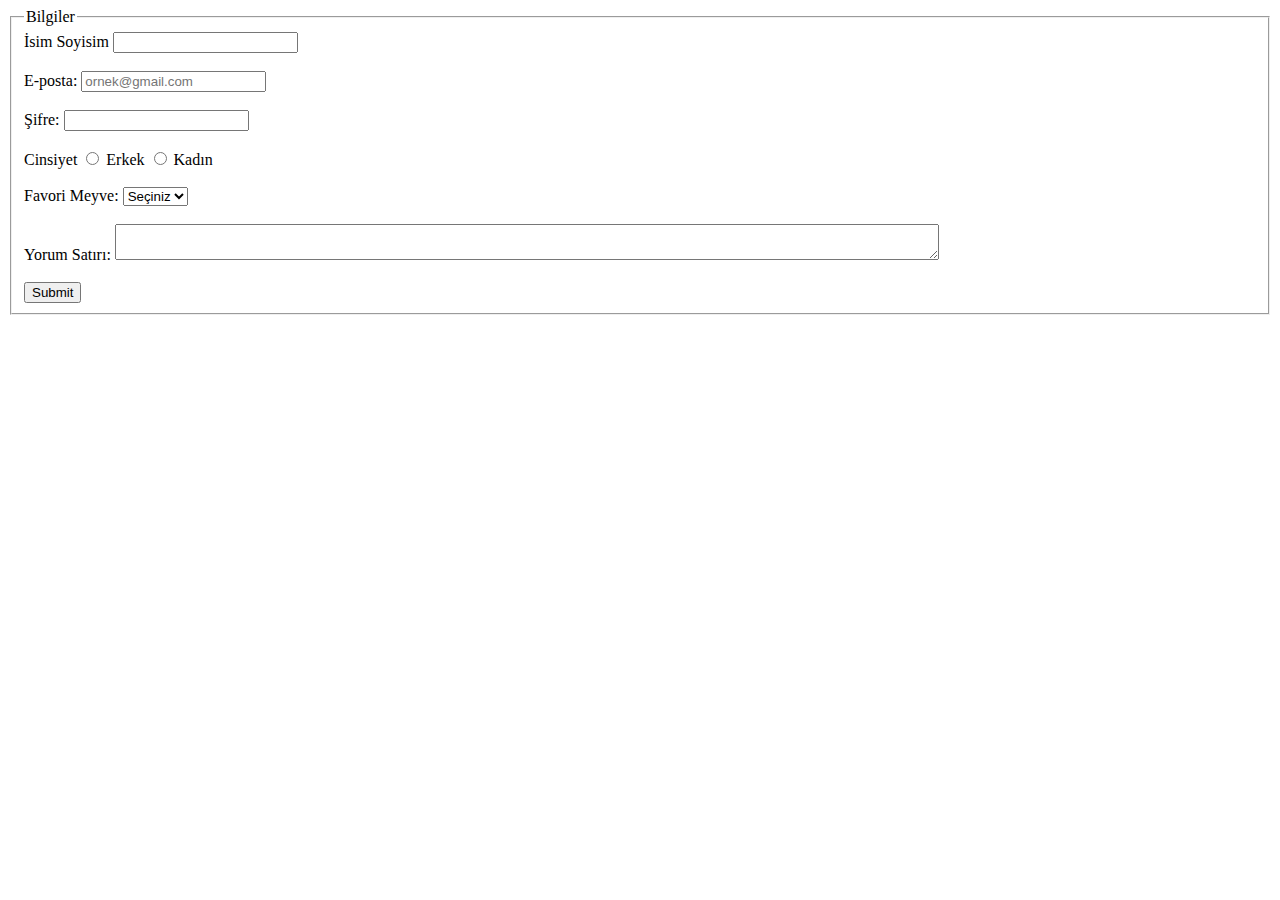
<file: Weeks/1 Week/Form Elemanlari Kullanimi 2/index.html>
<!DOCTYPE html>
<html lang="tr">
<head>
    <meta charset="UTF-8">
    <meta name="viewport" content="width=device-width, initial-scale=1.0">
    <title>Form Elemanları</title>
</head>
<body>
    <fieldset>
        <legend>Bilgiler</legend>
        <!--Form Start-->
        <form action="">
            <div> <!--İsim Soyisim-->
                <label for="Name">İsim Soyisim</label>
                <input type="text" id="name">
            </div> <br>
            <div> <!--E-posta-->
                <label for="e-mail">E-posta:</label>
                <input type="email" id="e-mail" required placeholder="ornek@gmail.com">
            </div> <br>
            <div> <!--Sifre...-->
                <label for="password">Şifre:</label>
                <input type="password" id="password">
            </div> <br>
            <div> <!--Cinsiyet-->
                <label for="gender">Cinsiyet</label>
                <input type="radio" name="gender" > Erkek
                <input type="radio" name="gender"> Kadın
            </div> <br>
            <div> <!--Favori Meyve-->
                <label for="fruit">Favori Meyve:</label>
                <select id="city">
                    <option value="" aria-required="true">Seçiniz</option>
                    <option value="banana">Muz</option>
                    <option value="strawberry">Çilek</option>
                    <option value="apple">Elma</option>
                    <option value="pear">Armut</option>
                    <option value="plum">Erik</option>
                    <option value="cherry">Kiraz</option>
                </select>
            </div> <br>
            <div> <!--Metin Alanı-->
                <label for="comment">Yorum Satırı:</label>
                <textarea id="comment" rows="2" cols="100"></textarea>
            </div> <br>
            <div> <!--Gönder Butonu-->
                <input type="submit">
            </div>
        </form>
    </fieldset>
</body>
</html>
</file>
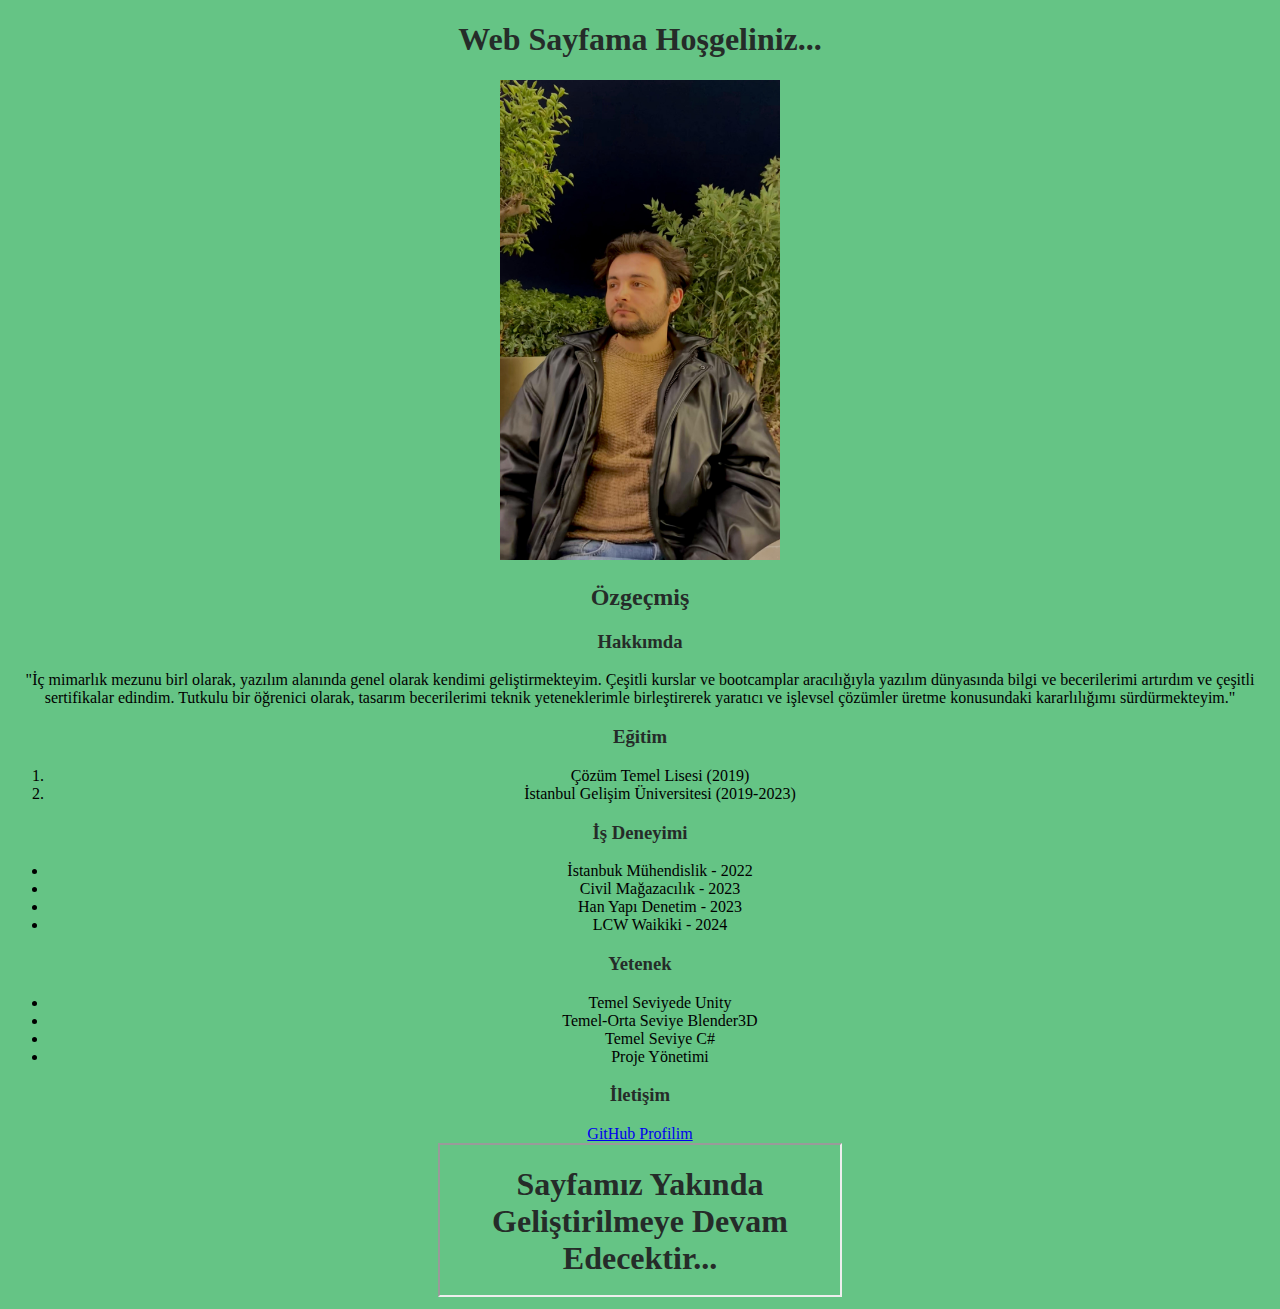
<file: Weeks/1 Week/İlk Web Sayfamızı Oluşturmak/index.html>
<!DOCTYPE html>
<html lang="tr">
<head>
    <meta charset="UTF-8">
    <meta name="viewport" content="width=device-width, initial-scale=1.0">
    <title>Kişisel Web Sayfam</title>
    <style>
        h1, h2, h3 {
            color: rgb(37, 44, 41);
        }
        body {
            background-color: rgb(101, 196, 133);
            text-align: center;
        }
    </style>
</head>
<body>
    <h1>Web Sayfama Hoşgeliniz...</h1>
    <img src=".//img/a.png" alt="me" width="280" height="480">
    <!--Özgeçmiş-->
    <h2>Özgeçmiş</h2>
    <h3>Hakkımda</h3>
    <P>
        "İç mimarlık mezunu birl olarak, yazılım alanında genel olarak kendimi geliştirmekteyim. 
        Çeşitli kurslar ve bootcamplar aracılığıyla yazılım dünyasında bilgi ve becerilerimi artırdım ve çeşitli sertifikalar edindim. 
        Tutkulu bir öğrenici olarak, tasarım becerilerimi teknik yeteneklerimle birleştirerek yaratıcı ve işlevsel çözümler üretme konusundaki kararlılığımı sürdürmekteyim."
    </P>
    <!--Eğitim-->
    <h3>Eğitim</h3>
    <ol>
        <li>Çözüm Temel Lisesi (2019)</li>
        <li>İstanbul Gelişim Üniversitesi (2019-2023)</li>
    </ol>
    <!--İş deneyimi-->
    <h3>İş Deneyimi</h3>
    <ul>
        <li>İstanbuk Mühendislik - 2022 </li>
        <li>Civil Mağazacılık - 2023</li>
        <li>Han Yapı Denetim - 2023</li>
        <li>LCW Waikiki - 2024</li>
    </ul>
    <!--Yetenek-->
    <h3>Yetenek</h3>
    <ul>
        <li>Temel Seviyede Unity</li>
        <li>Temel-Orta Seviye Blender3D</li>
        <li>Temel Seviye C#</li>
        <li>Proje Yönetimi</li>
    </ul>
    <!--İletişim-->
    <h3>İletişim</h3>
    <a href="https://github.com/canchelebi">GitHub Profilim</a>
    <!--iframe-->
    <div>
        <iframe src="./indexx.html" frameborder="500" width="400" height="150">Bilgilendirme</iframe>
    </div>
    
</body>
</html>
</file>
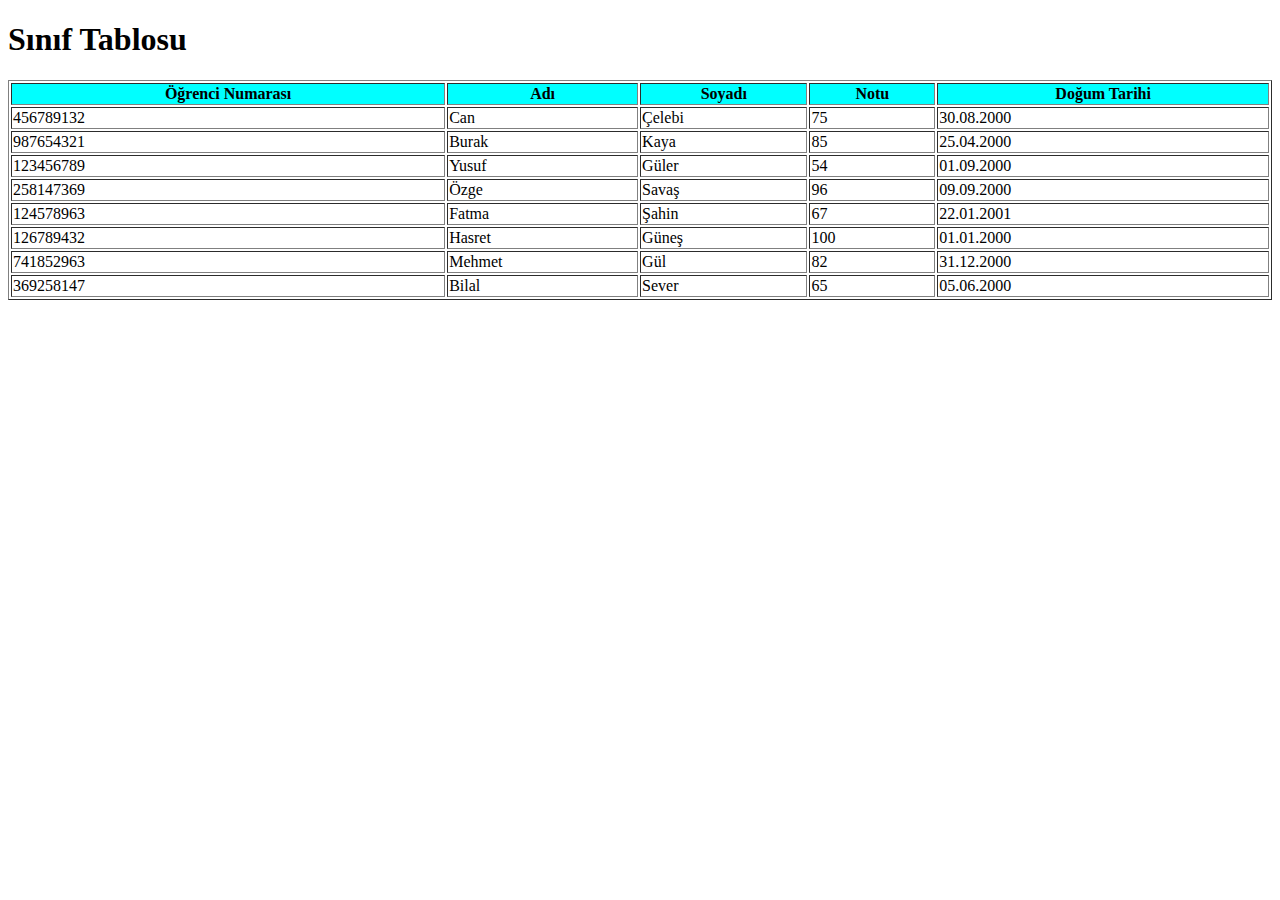
<file: Weeks/1 Week/sinif_tablosu.html>
<!DOCTYPE html>
<html lang="en">
<head>
    <meta charset="UTF-8">
    <meta name="viewport" content="width=device-width, initial-scale=1.0">
    <title>Sınıf Tablosu</title>
</head>
<body>
    <h1>Sınıf Tablosu</h1>
    <table  style="width: 100%;" border="1">
        <tr>
            <th style="background-color: aqua;">Öğrenci Numarası</th>
            <th style="background-color: aqua;">Adı</th>
            <th style="background-color: aqua;">Soyadı</th>
            <th style="background-color: aqua;">Notu</th>
            <th style="background-color: aqua;">Doğum Tarihi</th>
        </tr>
        <tr>
            <td>456789132</td>
            <td>Can</td>
            <td>Çelebi</td>
            <td>75</td>
            <td>30.08.2000</td>
        </tr>
        <tr>
            <td>987654321</td>
            <td>Burak</td>
            <td>Kaya</td>
            <td>85</td>
            <td>25.04.2000</td>
        </tr>
        <tr>
            <td>123456789</td>
            <td>Yusuf</td>
            <td>Güler</td>
            <td>54</td>
            <td>01.09.2000</td>
        </tr>
        <tr>
            <td>258147369</td>
            <td>Özge</td>
            <td>Savaş</td>
            <td>96</td>
            <td>09.09.2000</td>
        </tr>
        <tr>
            <td>124578963</td>
            <td>Fatma</td>
            <td>Şahin</td>
            <td>67</td>
            <td>22.01.2001</td>
        </tr>
        <tr>
            <td>126789432</td>
            <td>Hasret</td>
            <td>Güneş</td>
            <td>100</td>
            <td>01.01.2000</td>
        </tr>
        <tr>
            <td>741852963</td>
            <td>Mehmet</td>
            <td>Gül</td>
            <td>82</td>
            <td>31.12.2000</td>
        </tr>
        <tr>
            <td>369258147</td>
            <td>Bilal</td>
            <td>Sever</td>
            <td>65</td>
            <td>05.06.2000</td>
        </tr>
    </table>
</body>
</html>
</file>
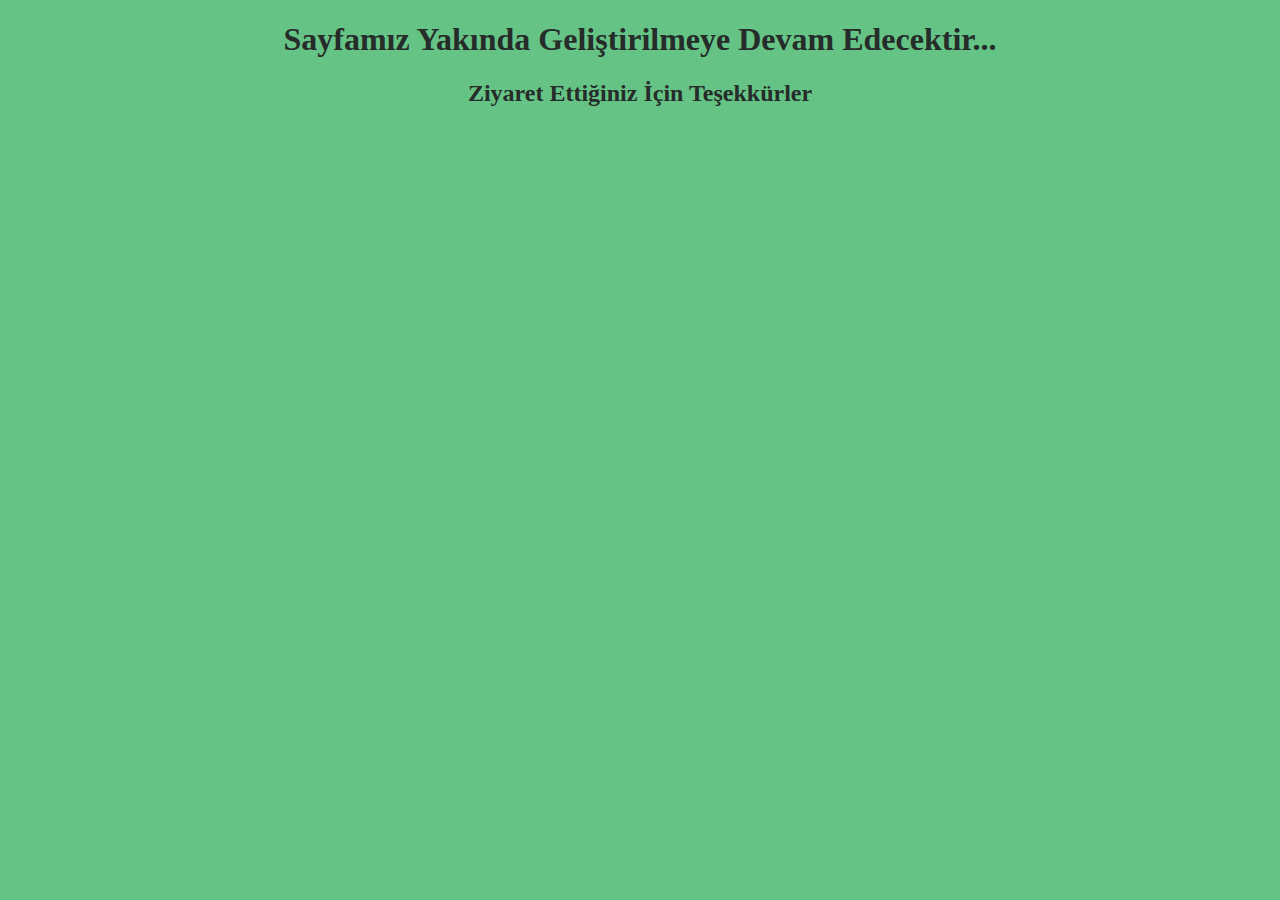
<file: Weeks/1 Week/İlk Web Sayfamızı Oluşturmak/indexx.html>
<!DOCTYPE html>
<html lang="tr">
<head>
    <meta charset="UTF-8">
    <meta name="viewport" content="width=device-width, initial-scale=1.0">
    <title>Kişisel Web Sayfam</title>
    <style>
        body {
            text-align: center;
            background-color: rgb(101, 196, 133);
            color: rgb(37, 44, 41);
        }
    </style>
</head>
<body>
    <h1>Sayfamız Yakında Geliştirilmeye Devam Edecektir...</h1>
    <h2>Ziyaret Ettiğiniz İçin Teşekkürler</h2>
</body>
</html>
</file>
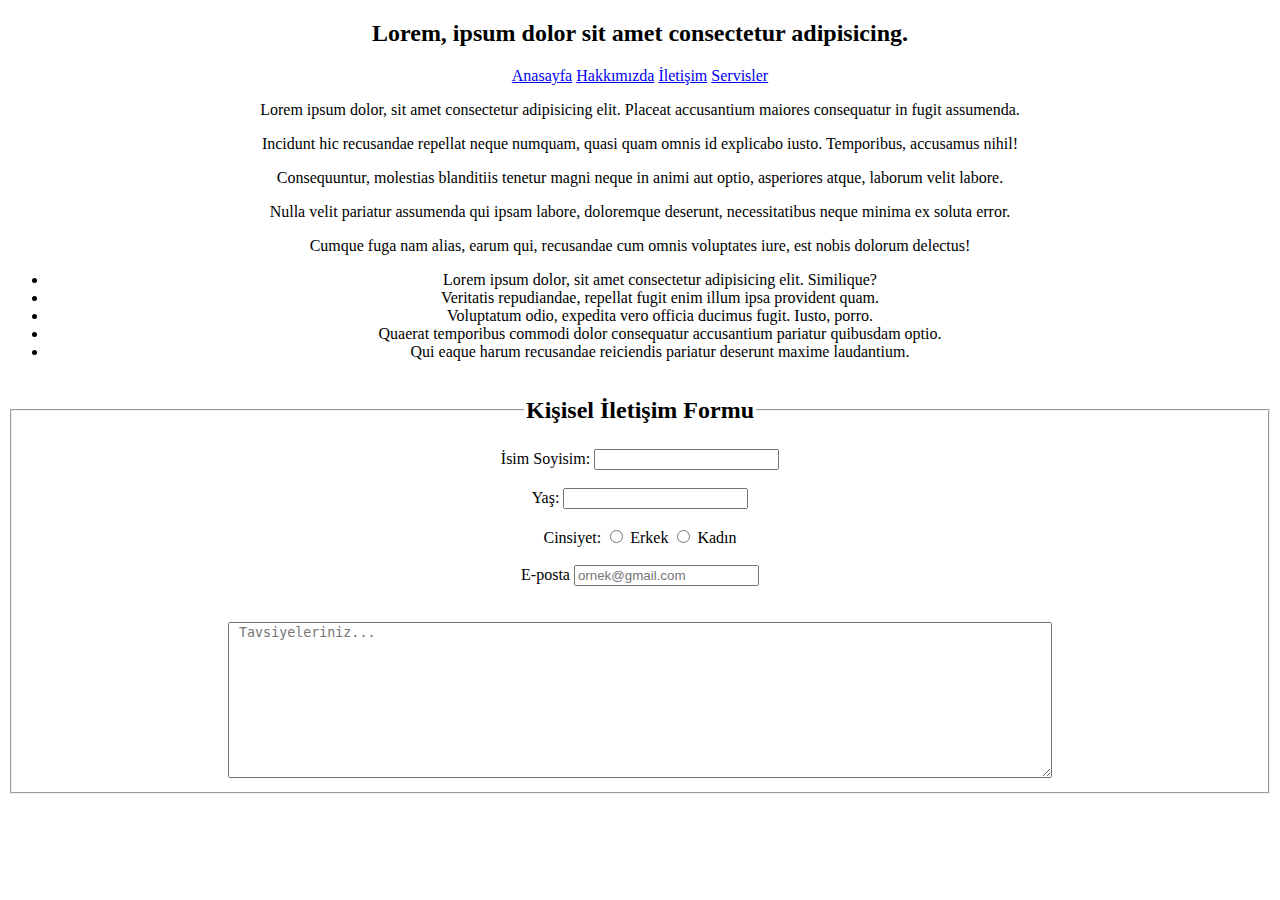
<file: Weeks/1 Week/Rehber Web Sitesi Oluşturma/iletisim.html>
<!DOCTYPE html>
<html lang="tr">
<head>
    <meta charset="UTF-8">
    <meta name="viewport" content="width=device-width, initial-scale=1.0">
    <title>İletisim</title>
    <style>
        body {
            text-align: center;
        }
    </style>
</head>
<body>
     <!--Header Start-->
     <header>
        <h2>Lorem, ipsum dolor sit amet consectetur adipisicing.</h2>
    </header>
    <!--Navbar Start-->
    <nav>
        <a href="./index.html">Anasayfa</a>
        <a href="./hakkinda.html">Hakkımızda</a>
        <a href="./iletisim.html">İletişim</a>
        <a href="./servisler.html">Servisler</a>
    </nav>
    <!--Section Start-->
    <section>
        <p>Lorem ipsum dolor, sit amet consectetur adipisicing elit. Placeat accusantium maiores consequatur in fugit assumenda.</p>
        <p>Incidunt hic recusandae repellat neque numquam, quasi quam omnis id explicabo iusto. Temporibus, accusamus nihil!</p>
        <p>Consequuntur, molestias blanditiis tenetur magni neque in animi aut optio, asperiores atque, laborum velit labore.</p>
        <p>Nulla velit pariatur assumenda qui ipsam labore, doloremque deserunt, necessitatibus neque minima ex soluta error.</p>
        <p>Cumque fuga nam alias, earum qui, recusandae cum omnis voluptates iure, est nobis dolorum delectus!</p>
    </section>
    <!--Article Start-->
    <article>
        <ul>
            <li>Lorem ipsum dolor, sit amet consectetur adipisicing elit. Similique?</li>
            <li>Veritatis repudiandae, repellat fugit enim illum ipsa provident quam.</li>
            <li>Voluptatum odio, expedita vero officia ducimus fugit. Iusto, porro.</li>
            <li>Quaerat temporibus commodi dolor consequatur accusantium pariatur quibusdam optio.</li>
            <li>Qui eaque harum recusandae reiciendis pariatur deserunt maxime laudantium.</li>
        </ul>
        <!--Form Start-->
        <fieldset>
            <legend><h2>Kişisel İletişim Formu</h2></legend>
            <form action="">
                <div>  <!--Name Start-->
                    <label for="Name">İsim Soyisim:</label>
                    <input type="text" id="Name">
                </div> <br>
                <div> <!--Age Start-->
                    <label for="age">Yaş:</label>
                    <input type="text" id="Yaş">
                </div>
                <div> <br> <!--Gender Start-->
                    <label for="gender">Cinsiyet:</label>
                    <input type="radio" name="gender"> Erkek
                    <input type="radio" name="gender"> Kadın
                </div>
                <div> <br> <!--Email Start-->
                    <label for="e-mail">E-posta</label>
                    <input type="email" id="e-mail" required placeholder="ornek@gmail.com">
                </div> <br>
                <div>  <!--Comment Start-->
                    <label for="commet"></label> <br>
                    <textarea name="commet" rows="10" cols="100" required placeholder=" Tavsiyeleriniz...""></textarea>
                </div>
            </form>
        </fieldset>
    </article>
</body>
</html>
</file>
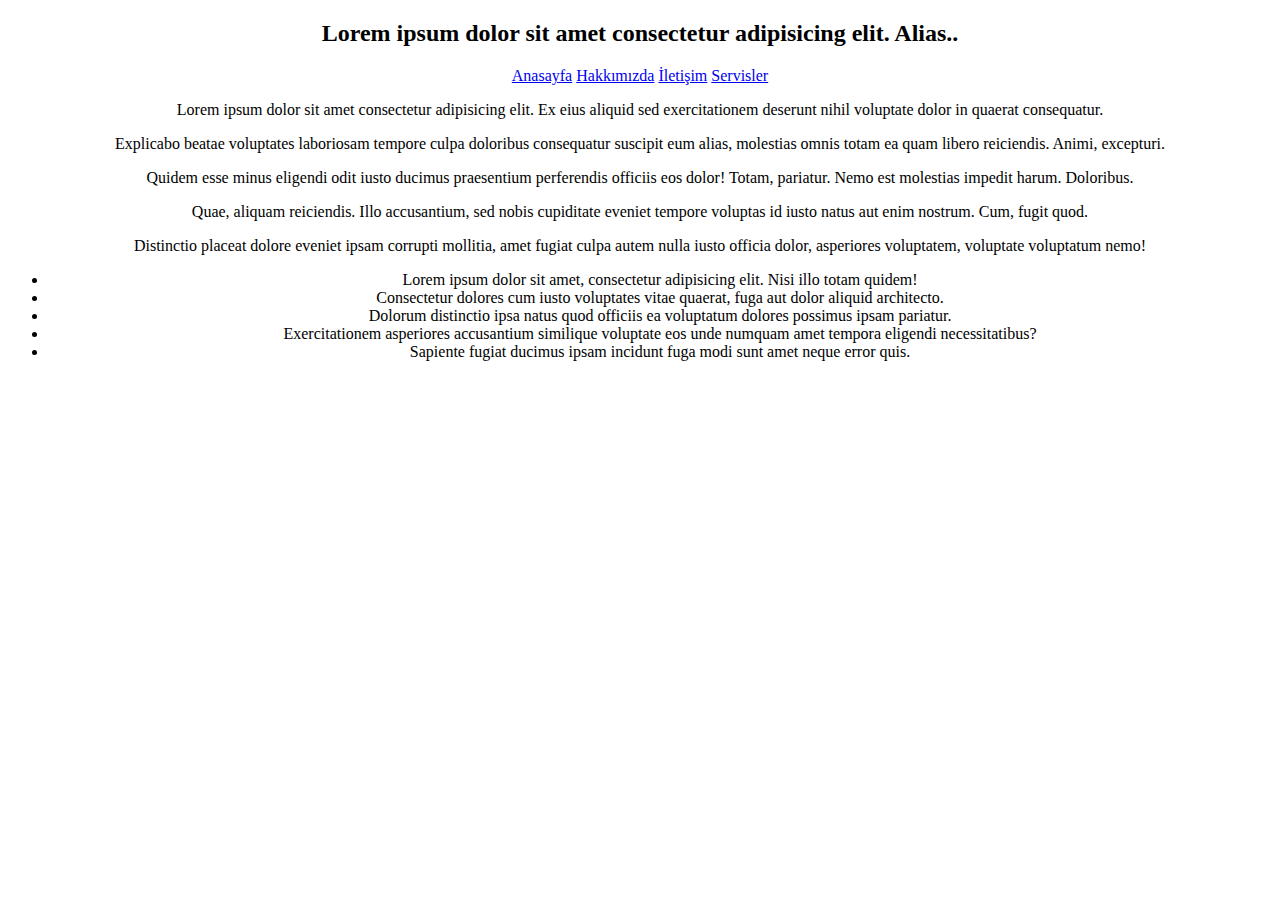
<file: Weeks/1 Week/Rehber Web Sitesi Oluşturma/servisler.html>
<!DOCTYPE html>
<html lang="tr">
<head>
    <meta charset="UTF-8">
    <meta name="viewport" content="width=device-width, initial-scale=1.0">
    <title>Servisler</title>
    <style>
        body {
            text-align: center;
        }
    </style>
</head>
<body>
    <!--Header Start-->
    <header>
        <h2>Lorem ipsum dolor sit amet consectetur adipisicing elit. Alias..</h2>
    </header>
    <!--Navbar Start-->
    <nav>
        <a href="./index.html">Anasayfa</a>
        <a href="./hakkinda.html">Hakkımızda</a>
        <a href="./iletisim.html">İletişim</a>
        <a href="./servisler.html">Servisler</a>
    </nav>
    <!--section Start-->
    <section>
        <p>Lorem ipsum dolor sit amet consectetur adipisicing elit. Ex eius aliquid sed exercitationem deserunt nihil voluptate dolor in quaerat consequatur.</p>
        <p>Explicabo beatae voluptates laboriosam tempore culpa doloribus consequatur suscipit eum alias, molestias omnis totam ea quam libero reiciendis. Animi, excepturi.</p>
        <p>Quidem esse minus eligendi odit iusto ducimus praesentium perferendis officiis eos dolor! Totam, pariatur. Nemo est molestias impedit harum. Doloribus.</p>
        <p>Quae, aliquam reiciendis. Illo accusantium, sed nobis cupiditate eveniet tempore voluptas id iusto natus aut enim nostrum. Cum, fugit quod.</p>
        <p>Distinctio placeat dolore eveniet ipsam corrupti mollitia, amet fugiat culpa autem nulla iusto officia dolor, asperiores voluptatem, voluptate voluptatum nemo!</p>
    </section>
    <!--Article Start-->
    <article>
        <ul>
            <li>Lorem ipsum dolor sit amet, consectetur adipisicing elit. Nisi illo totam quidem!</li>
            <li>Consectetur dolores cum iusto voluptates vitae quaerat, fuga aut dolor aliquid architecto.</li>
            <li>Dolorum distinctio ipsa natus quod officiis ea voluptatum dolores possimus ipsam pariatur.</li>
            <li>Exercitationem asperiores accusantium similique voluptate eos unde numquam amet tempora eligendi necessitatibus?</li>
            <li>Sapiente fugiat ducimus ipsam incidunt fuga modi sunt amet neque error quis.</li>
        </ul>
    </article>
</body>
</html>
</file>
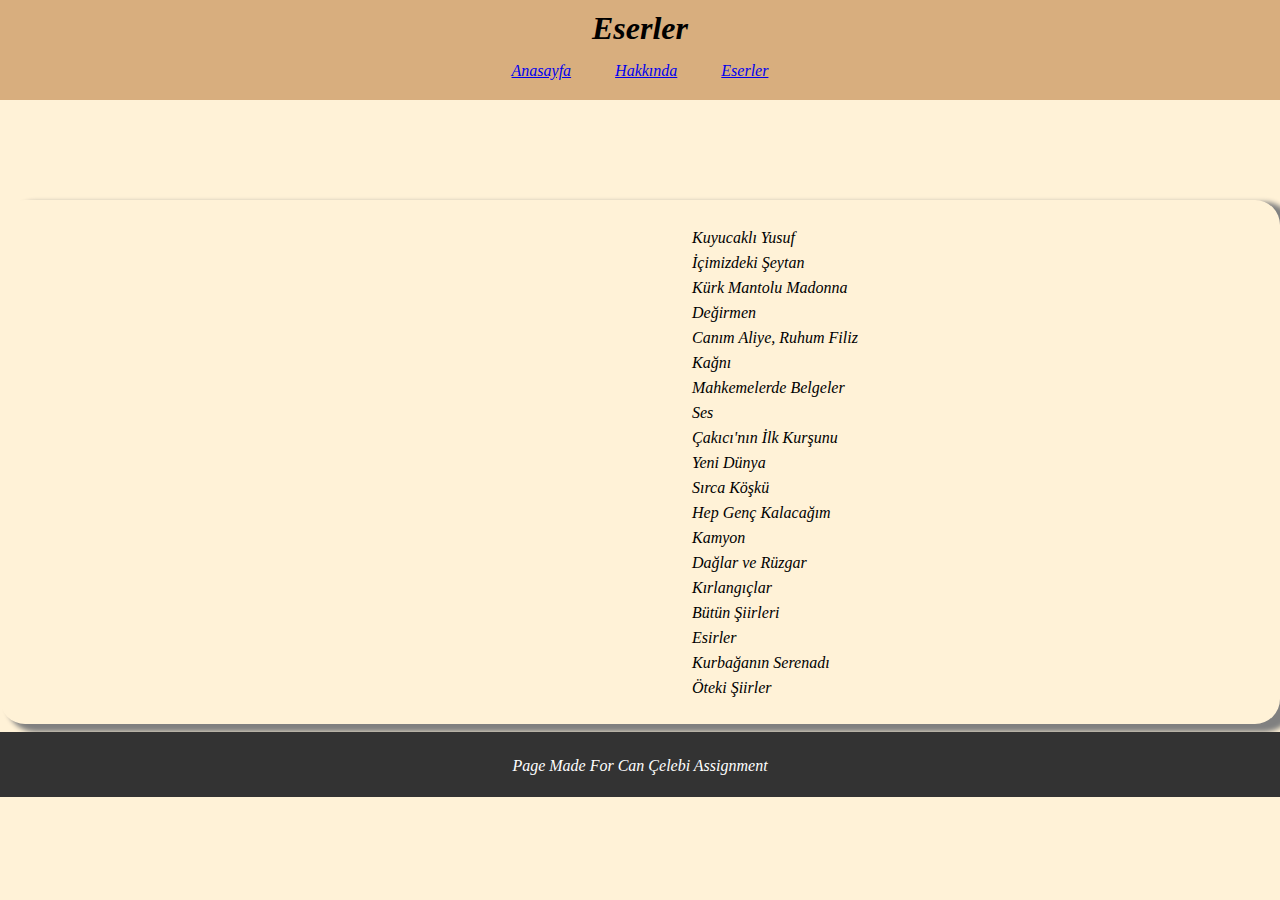
<file: Weeks/3 Week/Odev2-TriuteWebsite/books.html>
<!DOCTYPE html>
<html lang="tr">
<head>
  <meta charset="UTF-8">
  <meta name="viewport" content="width=device-width, initial-scale=1.0">
  <link rel="stylesheet" href="style.css">
  <title>Eserler</title>
</head>
<body>
  <header class="container-1">
    <h1>Eserler</h1>
    <nav class="nav-1">
      <ul>
        <li>
          <a href="./index.html">Anasayfa</a>
          <a href="./info.html">Hakkında</a>
          <a href="./books.html">Eserler</a>
        </li>
      </ul>
    </nav>
  </header>
  <article class="art-1">
    <ul class="ul-1">
      <li>Kuyucaklı Yusuf</li>
      <li>İçimizdeki Şeytan</li>
      <li>Kürk Mantolu Madonna</li>
      <li>Değirmen</li>
      <li>Canım Aliye, Ruhum Filiz</li>
      <li>Kağnı</li>
      <li>Mahkemelerde Belgeler</li>
      <li>Ses</li>
      <li>Çakıcı'nın İlk Kurşunu</li>
      <li>Yeni Dünya</li>
      <li>Sırca Köşkü</li>
      <li>Hep Genç Kalacağım</li>
      <li>Kamyon</li>
      <li>Dağlar ve Rüzgar</li>
      <li>Kırlangıçlar</li>
      <li>Bütün Şiirleri</li>
      <li>Esirler</li>
      <li>Kurbağanın Serenadı</li>
      <li>Öteki Şiirler</li>
    </ul>
  </article>
  <footer class="foot-1">
    <p>Page Made For Can Çelebi Assignment</p>
  </footer>
</body>
</html>
</file>
<file: Weeks/3 Week/Odev2-TriuteWebsite/style.css>
* {
  margin: 0;
  padding: 0;
}
body {
  background-color: #FFF2D7;
  font-style: italic;
}
h1 {
  margin-bottom: 15px;
}
.container-1 {
  text-align: center;
  background-color: #D8AE7E;
  height: 80px;
  padding: 10px;
}
header > nav > ul > li > a {
  list-style: none;
  padding: 0 20px;
}

.art-1 {
  margin-top: 50px;
  box-shadow: 10px 5px 5px 3px grey;
  border-radius: 25px;
  display: flex;
  align-items: center;
  
}
.art-1{
  box-shadow: 10px 5px 5px 3px grey; 
  border-radius: 25px;
  line-height: 25px; /*yazıların arası açıldı.*/
  margin-top: 100px;
  margin-bottom: 8px;
  padding: 12px 12px;
  height: 500px;
}
img {
  box-shadow: 10px 5px 5px 3px grey; 
  border-radius: 25px;
  padding-left: 5px;
}
.p-1 {
  /* background-color: white; */
  margin-top: 10px;
  padding: 10px;
  text-align: center;
}
.ul-1 {
  margin-left: 680px;
  list-style: none; /*Liste işaretleri kaldırıldı.*/
}
.foot-1 {
  height: 15px;
  color: white;
  background-color: #333;
  padding: 25px;
  text-align: center;
}
</file>
